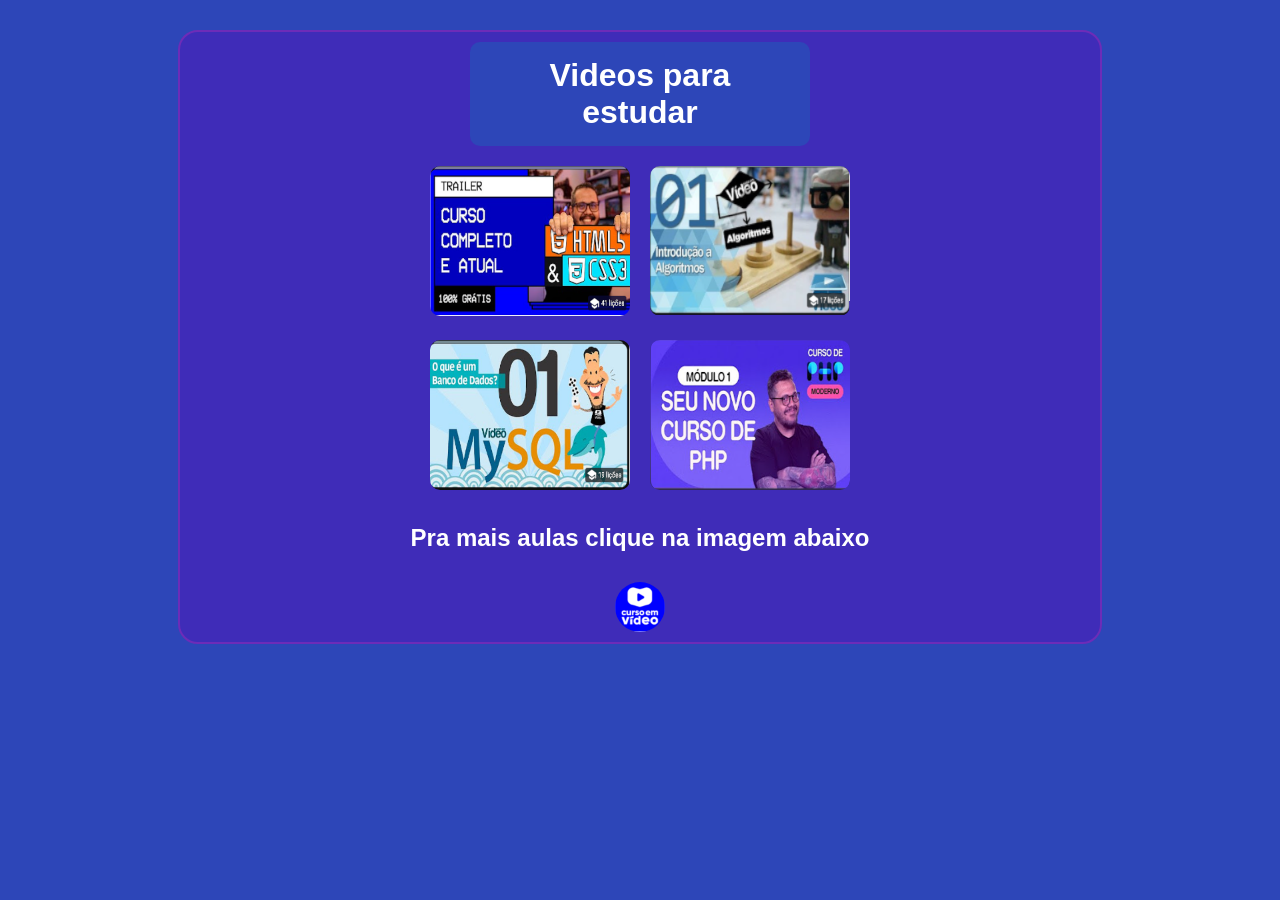
<file: index.html>
<!DOCTYPE html>
<html lang="pt-br">
<head>
    <meta charset="UTF-8">
    <meta name="viewport" content="width=device-width, initial-scale=1.0">
    
    <title>Videos Interessantes</title>
    <link rel="stylesheet" href="estilo.css">
</head>
<body>
   <div class="box">
    <h1 class="titulo">Videos para estudar</h1>
    <div class="tumb">
       <a href="HTML_CSS.html"> <img src="ex011/imagens/HTML 5 e CSS 3.png" alt="Thumbnail do vídeo"></a>
       <a href="Algoritimos.html"><img src="ex011/imagens/Algoritmos.png" alt="Thumbnail do vídeo"></a>
        
    </div>
    <div class="tumb">
        <a href="MySQL.html"><img src="ex011/imagens/MySQL.png" alt="Thumbnail do vídeo"></a>
        <a href="PHP.html"><img src="ex011/imagens/PHP.png" alt="Thumbnail do vídeo"></a>
    </div>
    <div class="canal">
        <h2> Pra mais aulas clique na imagem abaixo</h2>
        <a href="https://www.cursoemvideo.com/" target="_blank"><img class="logo" src="ex011/imagens/logo.png" alt="logo"></a>
    </div>
    </div>
</body>
</html>
</file>
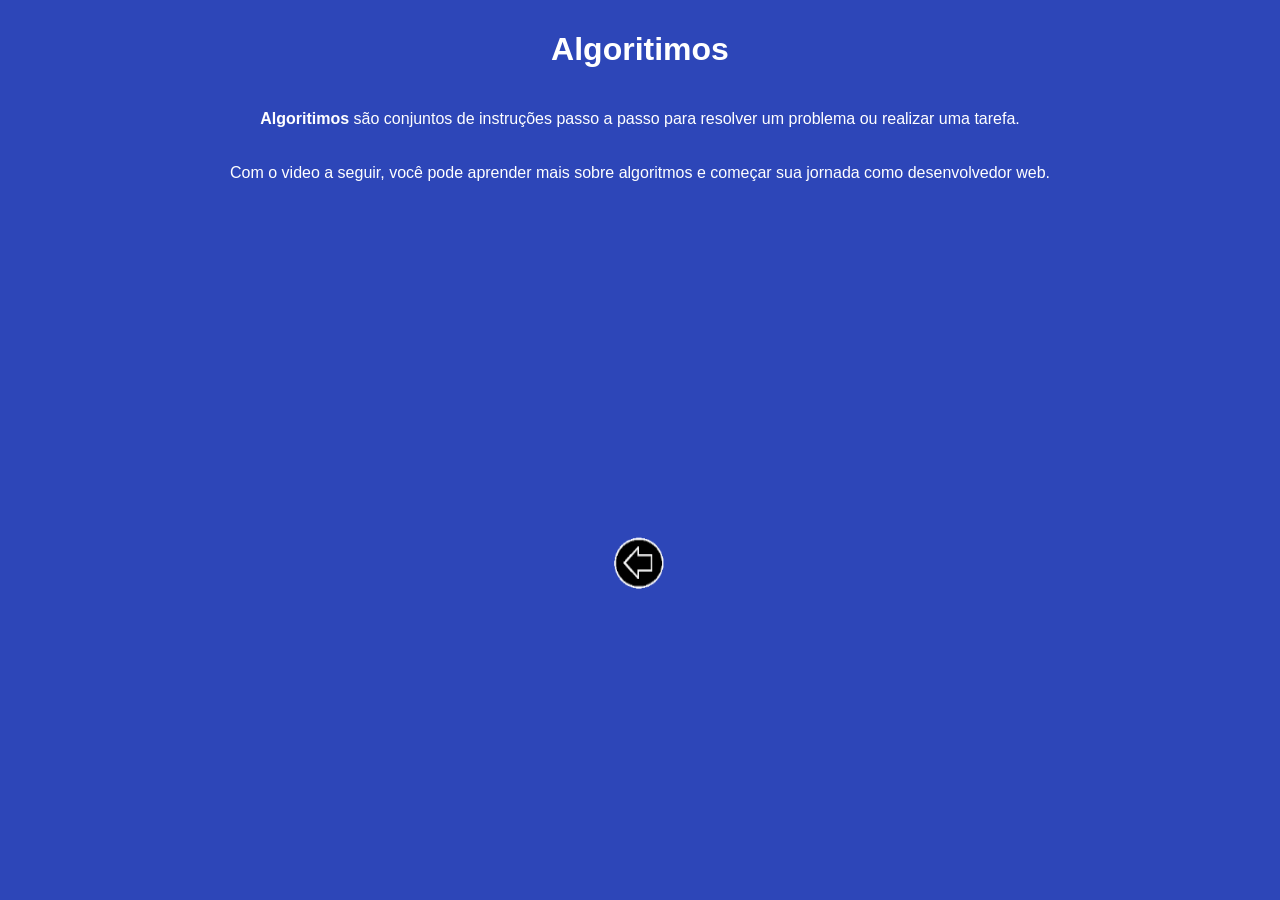
<file: Algoritimos.html>
<!DOCTYPE html>
<html lang="pt-br">
<head>
    <meta charset="UTF-8">
    <meta name="viewport" content="width=device-width, initial-scale=1.0">
    <title>Videos Interessantes</title>
    <link rel="stylesheet" href="estilo.css">
</head>
<body>
   <h1>Algoritimos</h1>
   <p><strong>Algoritimos</strong> são conjuntos de instruções passo a passo para resolver um problema ou realizar uma tarefa.</p>
   <p>Com o video a seguir, você pode aprender mais sobre algoritmos e começar sua jornada como desenvolvedor web.</p>
    <div class="video">
        <iframe width="560" height="315" src="https://www.youtube.com/embed/videoseries?si=-ZpUTgJOTy3yvHgO&amp;list=PLHz_AreHm4dmSj0MHol_aoNYCSGFqvfXV" title="YouTube video player" frameborder="0" allow="accelerometer; autoplay; clipboard-write; encrypted-media; gyroscope; picture-in-picture; web-share" referrerpolicy="strict-origin-when-cross-origin" allowfullscreen></iframe>
    </div>
    <a class="botao" href="index.html"><img class="voltar"src="ex011/imagens/voltar.png" alt="Voltar"></a>
</body>
</html>
</file>
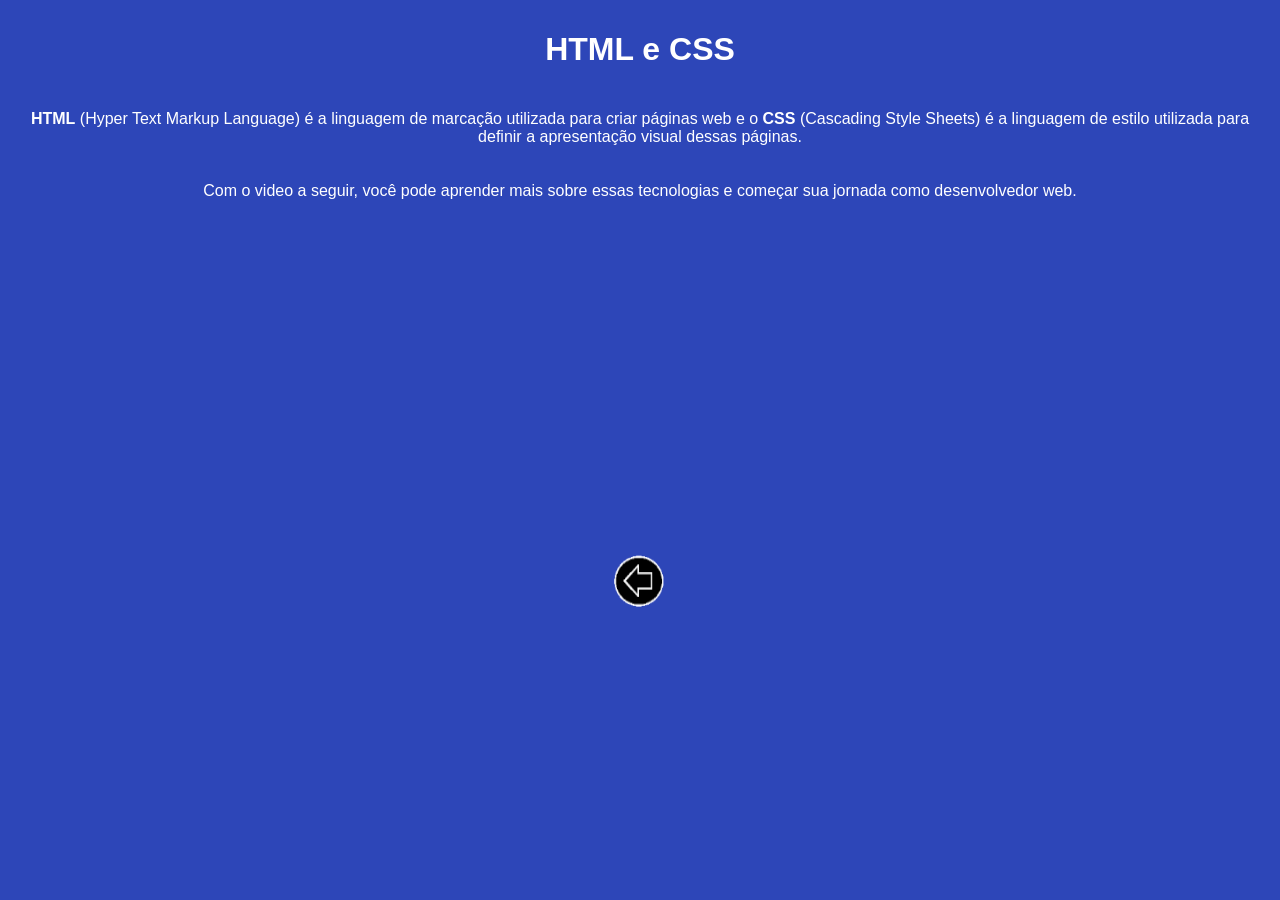
<file: HTML_CSS.html>
<!DOCTYPE html>
<html lang="pt-br">
<head>
    <meta charset="UTF-8">
    <meta name="viewport" content="width=device-width, initial-scale=1.0">
    <title>Videos Interessantes</title>
    <link rel="stylesheet" href="estilo.css">
</head>
<body>
    <h1>HTML e CSS</h1>
    <p><strong>HTML</strong> (Hyper Text Markup Language) é a linguagem de marcação utilizada para criar páginas web e o <strong>CSS</strong> (Cascading Style Sheets) é a linguagem de estilo utilizada para definir a apresentação visual dessas páginas.</p>
    <p>Com o video a seguir, você pode aprender mais sobre essas tecnologias e começar sua jornada como desenvolvedor web.</p>
       <div class="video">
            <iframe width="560" height="315" src="https://www.youtube.com/embed/Ejkb_YpuHWs" title="YouTube video player" frameborder="0" allow="accelerometer; autoplay; clipboard-write; encrypted-media; gyroscope; picture-in-picture; web-share" referrerpolicy="strict-origin-when-cross-origin" allowfullscreen></iframe>
        </div>
    <a class="botao" href="index.html"><img class="voltar"src="ex011/imagens/voltar.png" alt="Voltar"></a>
</body>
</html>
</file>
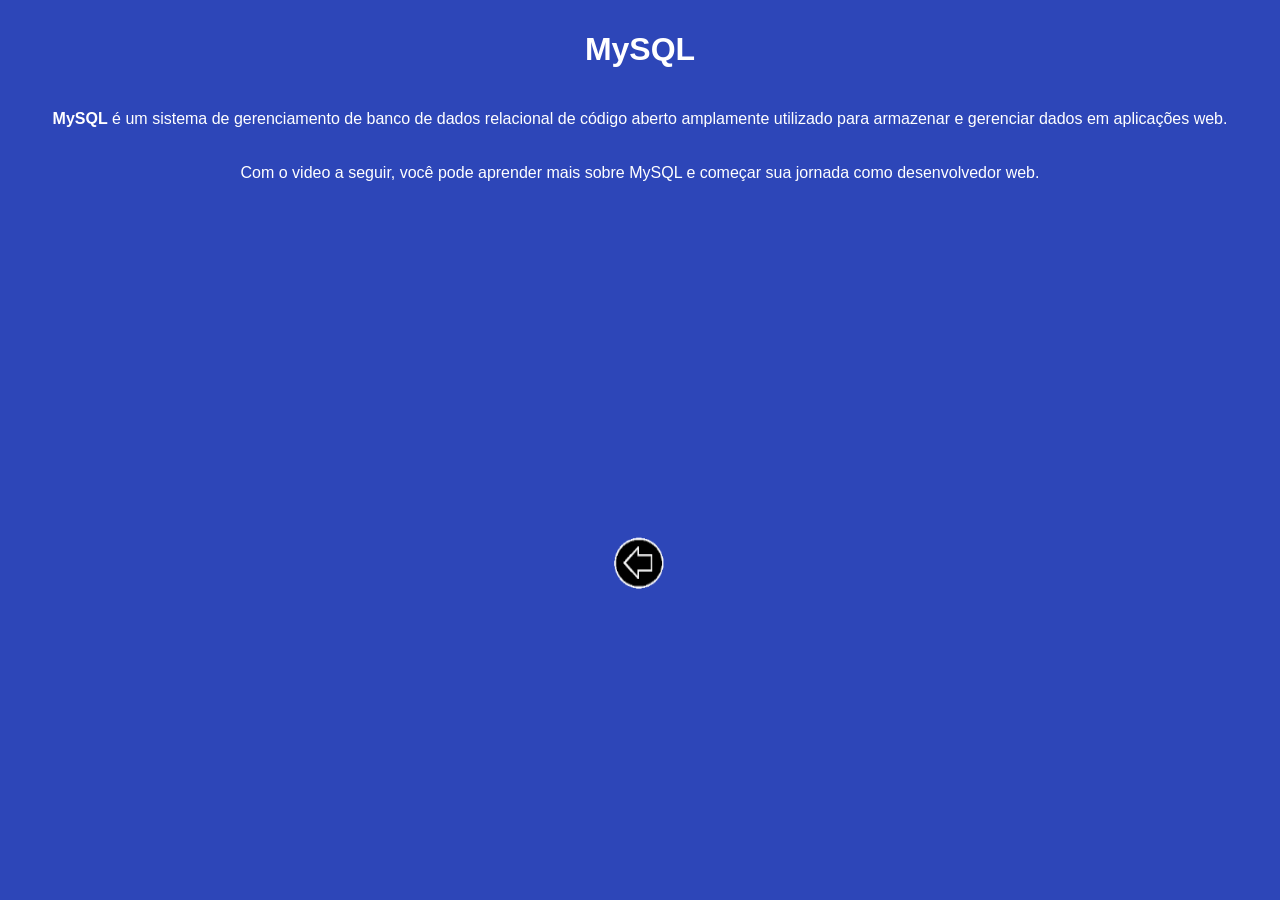
<file: MySQL.html>
<!DOCTYPE html>
<html lang="pt-br">
<head>
    <meta charset="UTF-8">
    <meta name="viewport" content="width=device-width, initial-scale=1.0">
    <title>Videos Interessantes</title>
    <link rel="stylesheet" href="estilo.css">
</head>
<body>
    <h1>MySQL</h1>
    <p><strong>MySQL</strong> é um sistema de gerenciamento de banco de dados relacional de código aberto amplamente utilizado para armazenar e gerenciar dados em aplicações web.</p>
    <p>Com o video a seguir, você pode aprender mais sobre MySQL e começar sua jornada como desenvolvedor web.</p>  
    <div class="video">
        <iframe width="560" height="315" src="https://www.youtube.com/embed/videoseries?si=TNNyj19GU4zGk8L-&amp;list=PLHz_AreHm4dkBs-795Dsgvau_ekxg8g1r" title="YouTube video player" frameborder="0" allow="accelerometer; autoplay; clipboard-write; encrypted-media; gyroscope; picture-in-picture; web-share" referrerpolicy="strict-origin-when-cross-origin" allowfullscreen></iframe>
    </div>
    <a class="botao" href="index.html"><img class="voltar"src="ex011/imagens/voltar.png" alt="Voltar"></a>
</body>
</html>
</file>
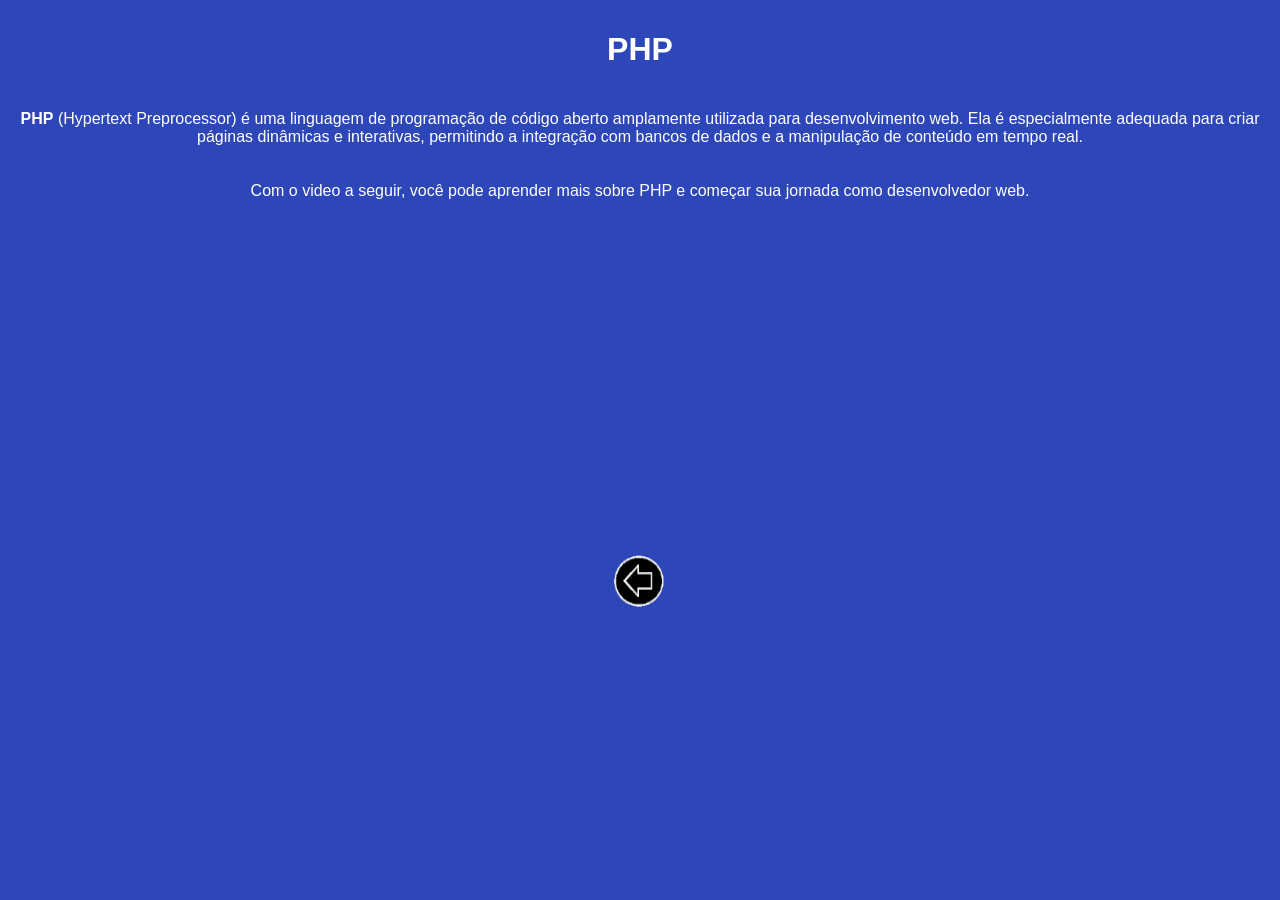
<file: PHP.html>
<!DOCTYPE html>
<html lang="pt-br">
<head>
    <meta charset="UTF-8">
    <meta name="viewport" content="width=device-width, initial-scale=1.0">
    <title>videos interessantes</title>
    <link rel="stylesheet" href="estilo.css">
</head>
<body>
    <h1>PHP</h1>
    <p><strong>PHP</strong> (Hypertext Preprocessor) é uma linguagem de programação de código aberto amplamente utilizada para desenvolvimento web. Ela é especialmente adequada para criar páginas dinâmicas e interativas, permitindo a integração com bancos de dados e a manipulação de conteúdo em tempo real.</p>
    <p>Com o video a seguir, você pode aprender mais sobre PHP e começar sua jornada como desenvolvedor web.</p>
    <div class="video">
        <iframe width="560" height="315" src="https://www.youtube.com/embed/videoseries?si=uWKioDjJV2VbX66y&amp;list=PLHz_AreHm4dlFPrCXCmd5g92860x_Pbr_" title="YouTube video player" frameborder="0" allow="accelerometer; autoplay; clipboard-write; encrypted-media; gyroscope; picture-in-picture; web-share" referrerpolicy="strict-origin-when-cross-origin" allowfullscreen></iframe>
    </div>
    <a class="botao" href="index.html"><img class="voltar"src="ex011/imagens/voltar.png" alt="Voltar"></a>
</body>
</html>
</file>
<file: estilo.css>
.box{
background-color: #3F2CB8 ;
border-radius: 20px;
padding: 10px;
margin: 30px auto;
border:2px solid #6D2CB8;
max-width: 900px;
width: 90%;
}
body{
    background-color:#2D46B8;
}
.titulo{
    text-align: center;
    background-color: #2D46B8 ;
    padding: 15px 20px;
    margin:auto;
    border-radius: 10px;
    width: 300px;
}
h1, h2,p{
    text-align: center;
    color: #fff;
   font-family: Arial, Helvetica, sans-serif;
    Padding: 10px;
}
.tumb{
    display: flex;
    justify-content: center;
    gap: 20px;
    margin-top: 20px;
    
}
img{
    width: 200px;
    height: 150px;
    border-radius: 10px;
}
.logo{
    width: 50px;
    height: 50px;
    display: block;
    margin: 0 auto;
    border-radius: 50px;
}
.voltar{
    width: 80px;
    height: 80px;
    display: block;
    margin: 0 auto;
}
iframe{
    display: block;
    margin: 0 auto;
}
</file>
